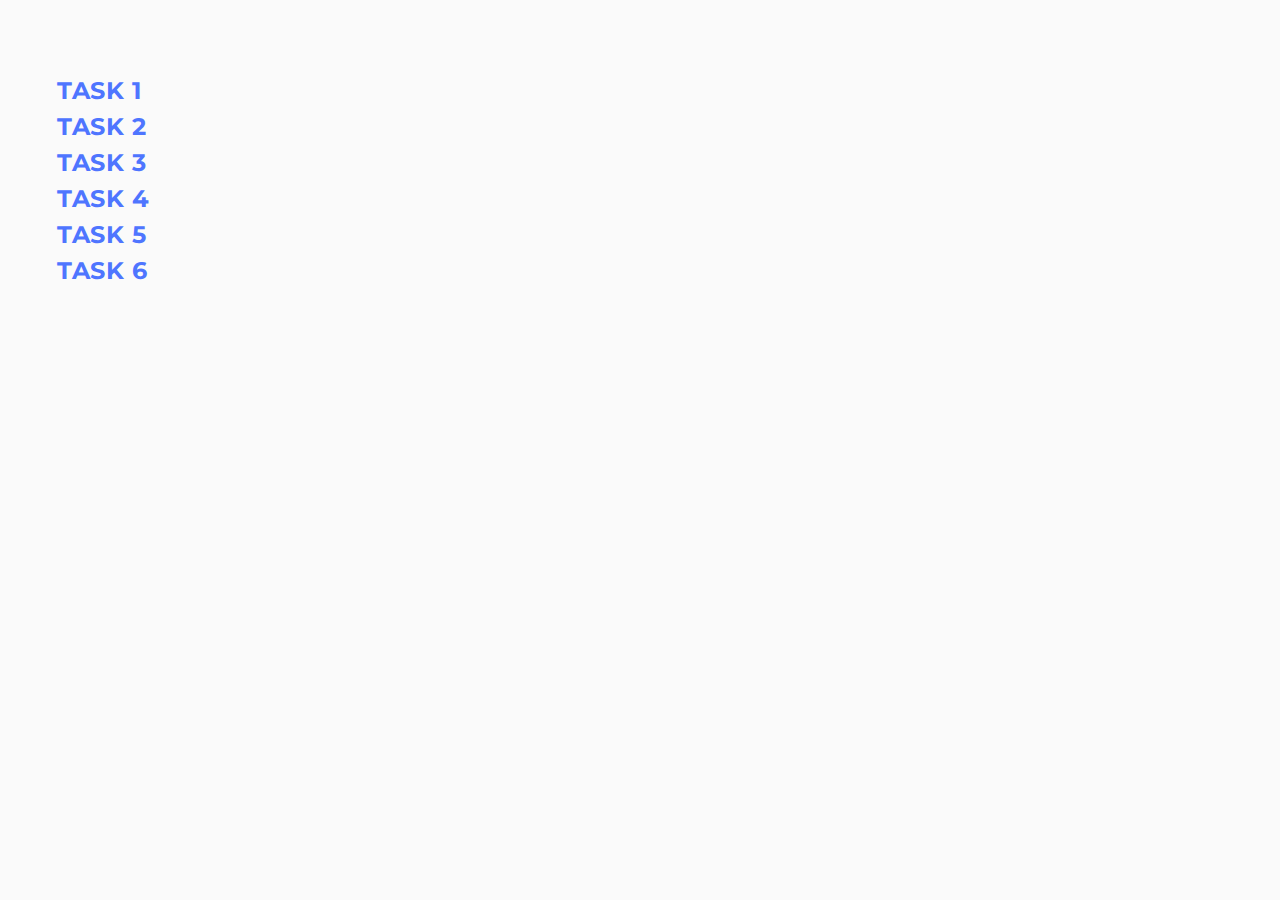
<file: index.html>
<!DOCTYPE html>
<html lang="en">
  <head>
    <meta charset="UTF-8" />
    <meta http-equiv="X-UA-Compatible" content="IE=edge" />
    <meta name="viewport" content="width=device-width, initial-scale=1.0" />

    <link rel="preconnect" href="https://fonts.googleapis.com" />
    <link rel="preconnect" href="https://fonts.gstatic.com" crossorigin />
    <link
      href="https://fonts.googleapis.com/css2?family=Montserrat:ital,wght@0,100..900;1,100..900&display=swap"
      rel="stylesheet"
    />
    <title>Homework 7</title>
    <link rel="stylesheet" href="./css/common.css" />
  </head>
  <body>
    <ul class="task-list">
      <li ><a class="task-item" href="./task-1.html">TASK 1</a></li>
      <li ><a class="task-item" href="./task-2.html">TASK 2</a></li>
      <li ><a class="task-item" href="./task-3.html">TASK 3</a></li>
      <li ><a class="task-item" href="./task-4.html">TASK 4</a></li>
      <li ><a class="task-item" href="./task-5.html">TASK 5</a></li>
      <li ><a class="task-item" href="./task-6.html">TASK 6</a></li>
    </ul>
  </body>
</html>
</file>
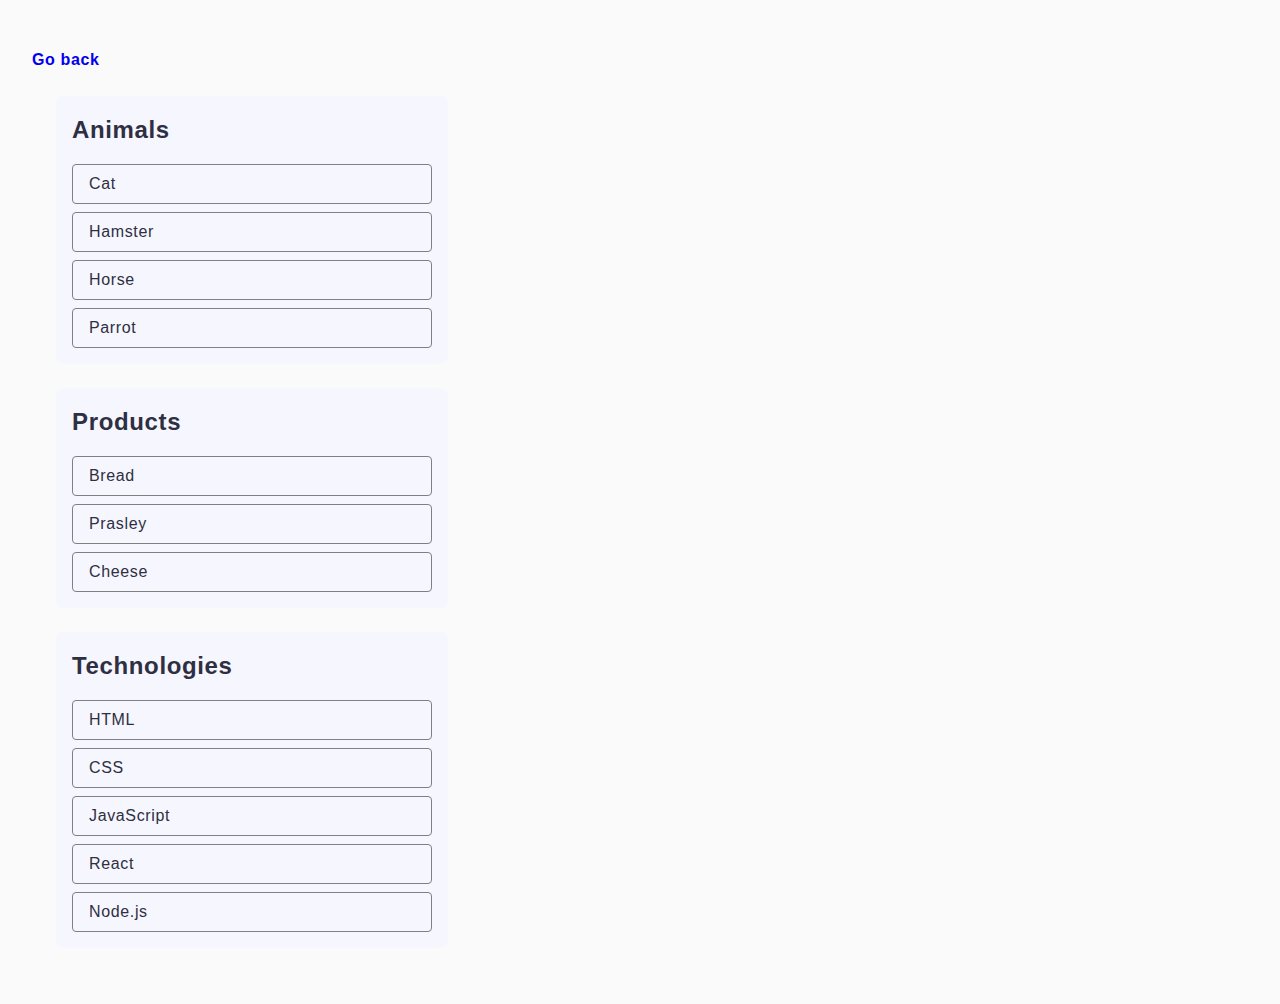
<file: task-1.html>
<!DOCTYPE html>
<html lang="en">
  <head>
    <meta charset="UTF-8" />
    <meta http-equiv="X-UA-Compatible" content="IE=edge" />
    <meta name="viewport" content="width=device-width, initial-scale=1.0" />
    <title>Task 1</title>
    <link rel="stylesheet" href="./css/common.css" />
  </head>
  <body>
    <p class="go-home"><a href="./index.html">Go back</a></p>

    <ul id="categories" class="list">
      <li class="item main-item">
        <h2 class="list-title">Animals</h2>

        <ul class="list">
          <li class="list-item">Cat</li>
          <li class="list-item">Hamster</li>
          <li class="list-item">Horse</li>
          <li class="list-item">Parrot</li>
        </ul>
      </li>
      <li class="item main-item">
        <h2 class="list-title">Products</h2>

        <ul class="list">
          <li class="list-item">Bread</li>
          <li class="list-item">Prasley</li>
          <li class="list-item">Cheese</li>
        </ul>
      </li>
      <li class="item main-item">
        <h2 class="list-title">Technologies</h2>

        <ul class="list">
          <li class="list-item">HTML</li>
          <li class="list-item">CSS</li>
          <li class="list-item">JavaScript</li>
          <li class="list-item">React</li>
          <li class="list-item">Node.js</li>
        </ul>
      </li>
    </ul>

    <script src="./js/task-1.js" type="module"></script>
  </body>
</html>
</file>
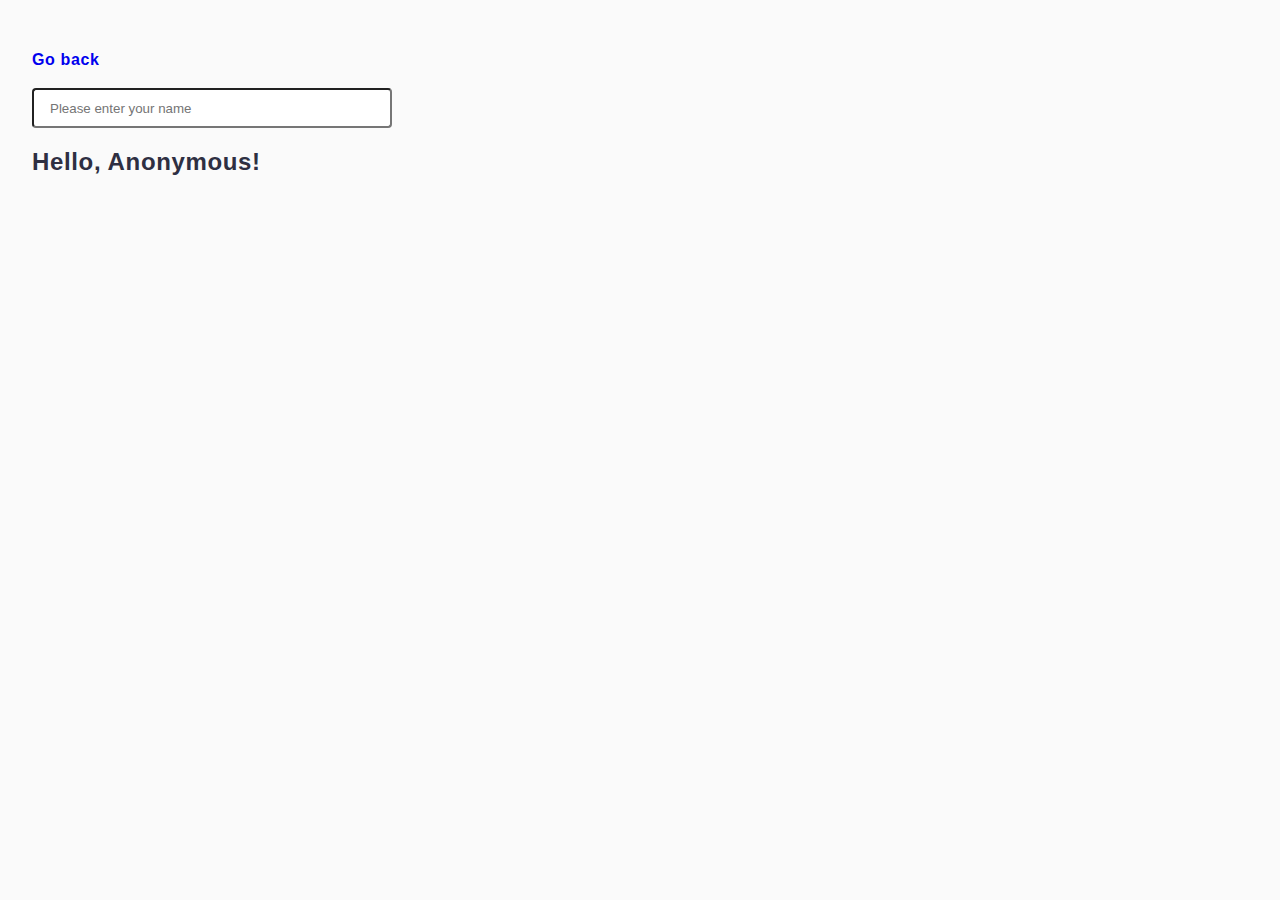
<file: task-3.html>
<!DOCTYPE html>
<html lang="en">
  <head>
    <meta charset="UTF-8" />
    <meta http-equiv="X-UA-Compatible" content="IE=edge" />
    <meta name="viewport" content="width=device-width, initial-scale=1.0" />
    <title>Task 3</title>
    <link rel="stylesheet" href="./css/common.css" />
  </head>
  <body>
    <p class="go-home"><a href="./index.html">Go back</a></p>

    <input class="input-3" type="text" id="name-input" placeholder="Please enter your name" />
    <h1 class="title-3">Hello, <span id="name-output">Anonymous</span>!</h1>

    <script src="./js/task-3.js" type="module"></script>
  </body>
</html>
</file>
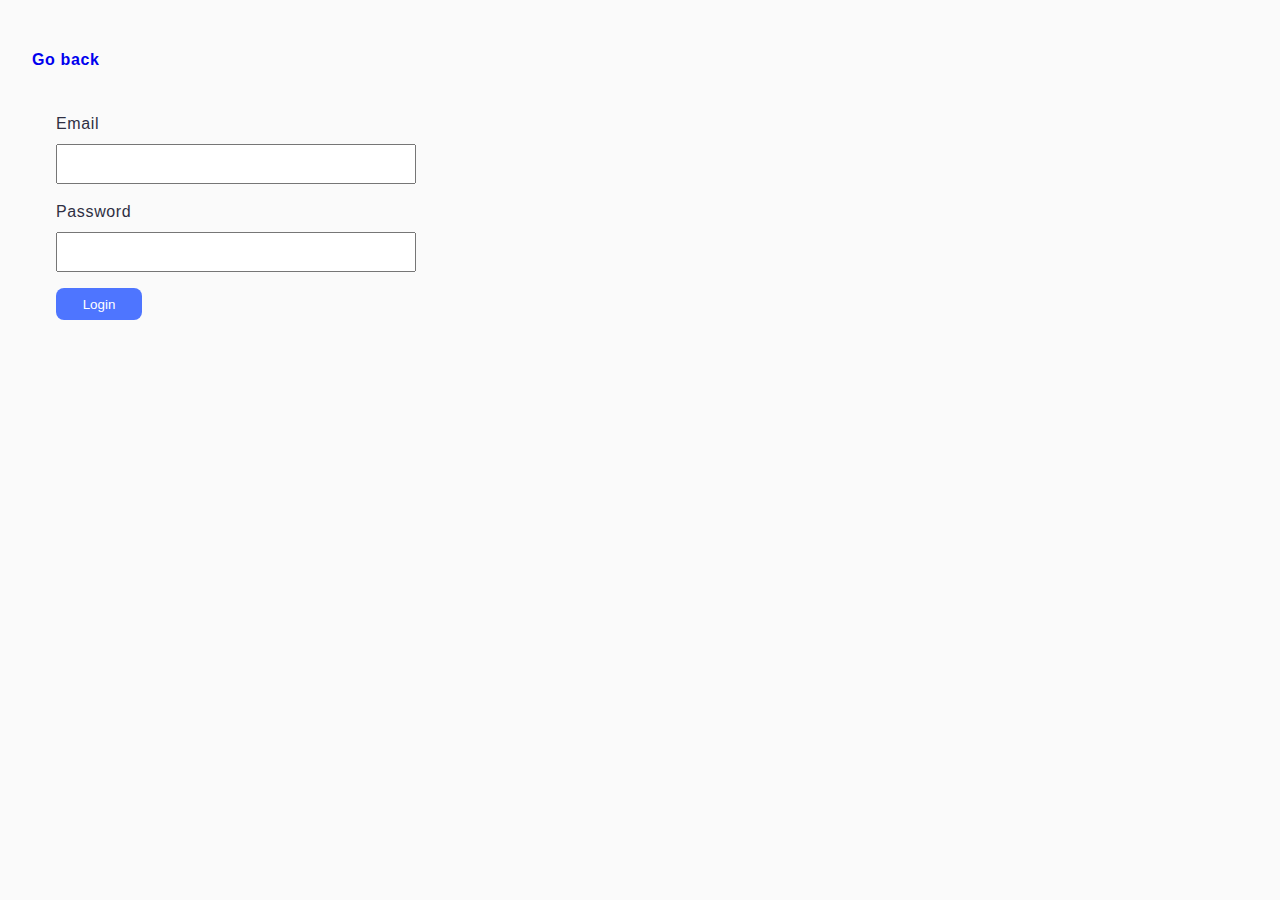
<file: task-4.html>
<!DOCTYPE html>
<html lang="en">
  <head>
    <meta charset="UTF-8" />
    <meta http-equiv="X-UA-Compatible" content="IE=edge" />
    <meta name="viewport" content="width=device-width, initial-scale=1.0" />
    <title>Task 4</title>
    <link rel="stylesheet" href="./css/common.css" />
  </head>
  <body>
    <p class="go-home"><a href="./index.html">Go back</a></p>

    <form class="login-form">
      <label class="label-input">
        Email
        <input class="input-4" type="email" name="email" />
      </label>
      <label class="label-input">
        Password
        <input class="input-4" type="password" name="password" />
      </label>
      <button class="btn button-4" type="submit">Login</button>
    </form>

    <script src="./js/task-4.js" type="module"></script>
  </body>
</html>
</file>
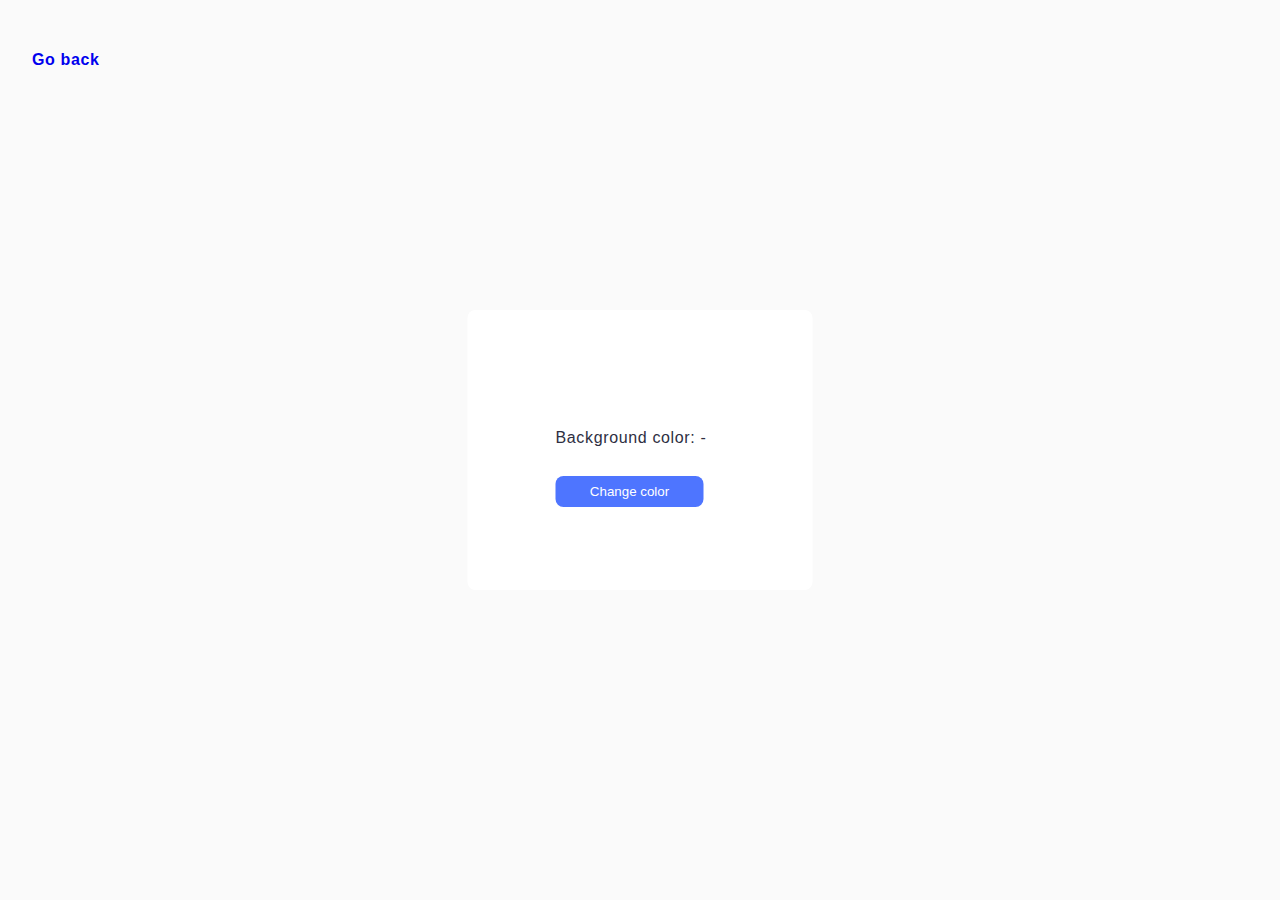
<file: task-5.html>
<!DOCTYPE html>
<html lang="en">
  <head>
    <meta charset="UTF-8" />
    <meta http-equiv="X-UA-Compatible" content="IE=edge" />
    <meta name="viewport" content="width=device-width, initial-scale=1.0" />
    <title>Task 5</title>
    <link rel="stylesheet" href="./css/common.css" />
  </head>
  <body>
    <p class="go-home"><a href="./index.html">Go back</a></p>

    <div class="widget">
      <p>Background color: <span class="color">-</span></p>
      <button type="button" class="btn change-color">Change color</button>
    </div>

    <script src="./js/task-5.js" type="module"></script>
  </body>
</html>
</file>
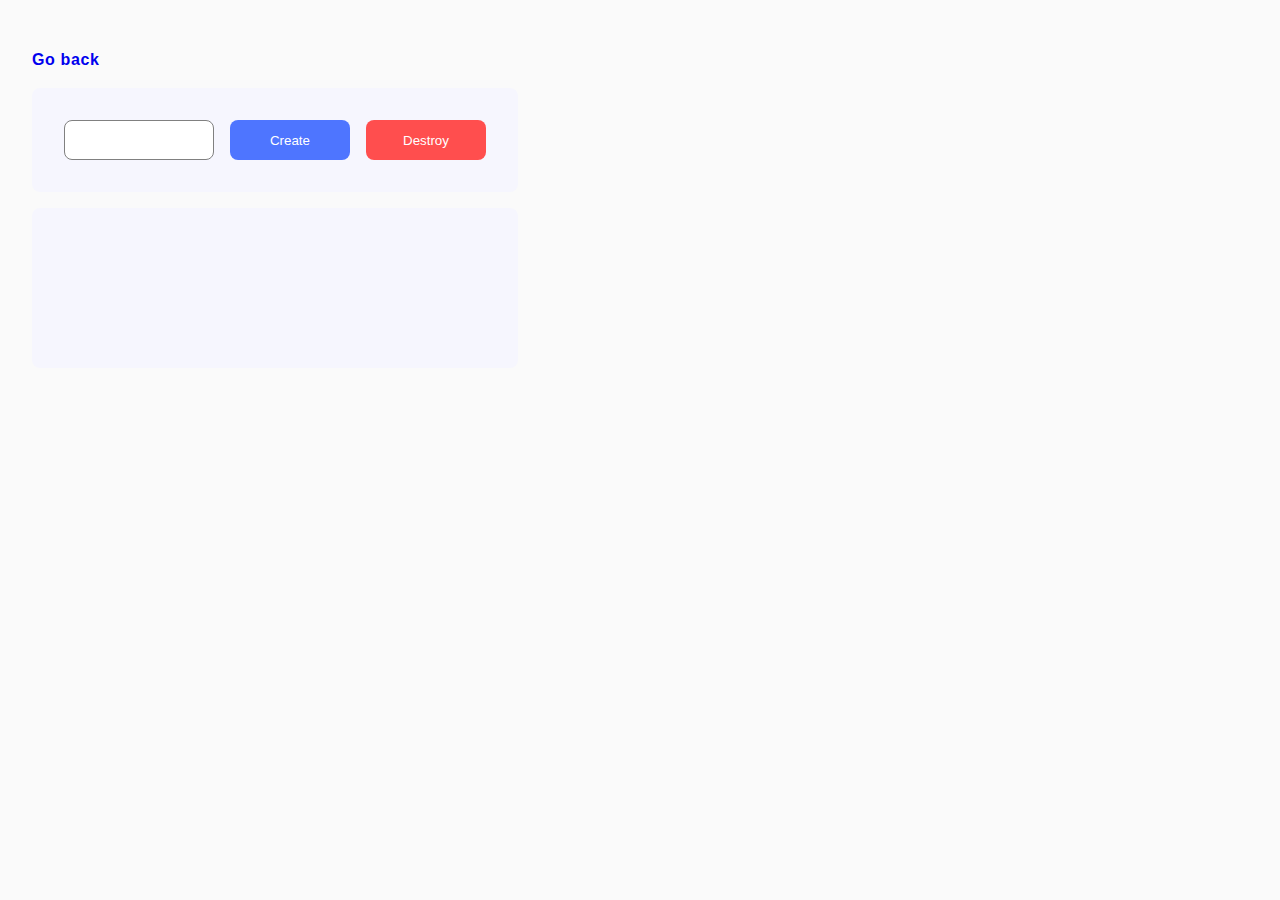
<file: task-6.html>
<!DOCTYPE html>
<html lang="en">
  <head>
    <meta charset="UTF-8" />
    <meta http-equiv="X-UA-Compatible" content="IE=edge" />
    <meta name="viewport" content="width=device-width, initial-scale=1.0" />
    <title>Task 6</title>
    <link rel="stylesheet" href="./css/common.css" />
  </head>
  <body>
    <p class="go-home"><a href="./index.html">Go back</a></p>

    <div class="div-controls" id="controls">
      <input class="input-6" type="number" min="1" max="100" step="1" />
      <button class="btn btn-6" type="button" data-create>Create</button>
      <button class="btn btn-6 red" type="button" data-destroy>Destroy</button>
    </div>

    <div class="boxes-6" id="boxes"></div>

    <script src="./js/task-6.js" type="module"></script>
  </body>
</html>
</file>
<file: css/common.css>
* {
  box-sizing: border-box;
}

body {
  margin: 16px;
  font-family: "Montserrat", sans-serif;
  font-weight: 500;
  font-size: 16px;
  line-height: 1.5;
  letter-spacing: 0.04em;
  
  color: #2e2f42;
  background-color: #fafafa;
  padding: 16px;
}

ul {
  list-style-type: none;
}

a {
  text-decoration: none;
  cursor: pointer;
}

.task-list {
  padding: 25px;
  
}
.task-item:hover,
.task-item:focus {
  color: #ff7070;
}
.task-item {
  font-size: 24px;
  color: #4e75ff;
  font-weight: 700;
}
.go-home {
  font-size: 18spx;
  color: #4e75ff;
  font-weight: 700;
}

.btn {
  display: flex;
  align-items: center;
  justify-content: center;
  flex-direction: row;
  gap: 10px;
  border: transparent;
  border-radius: 8px;

  color: #fff;
}
/* task-1 */
.list {
  padding: 0;
  margin: 0;
  list-style-type: none;
  border-radius: 8px;
}
.main-item {
  border-radius: 8px;
  padding: 16px;
  width: 392px;
  height: auto;
  background-color: #f6f6fe;
  margin: 24px;
}
.list-title {
  font-weight: 600;
  font-size: 24px;
  margin: 0;
  margin-bottom: 16px;
}

.list-item {
  display: flex;
  align-items: center;
  padding: 8px;
  padding-left: 16px;
  border-width: 1px;
  border-style: solid;
  width: 360px;
  height: 40px;
  border-radius: 4px;
  border-color: #808080;
  
  font-weight: 400;
}
.list-item:not(:last-child) {
  margin-bottom: 8px;
}
/* task-2 */

.gallery {
  display: flex;
  flex-wrap: wrap;
  list-style-type: none;
  padding: 0;
  gap: 48px 24px;
  justify-content: center;
}

.gallery-image {
  width: 300px;
  height:auto
}

/* task-3 */

.input-3 {
  width: 360px;
  height: 40px;
  padding: 8px;
  padding-left: 16px;
  border-radius: 4px;

  font-weight: 400;
}
.title-3 {
  font-weight: 600;
  font-size: 24px;
}

/* task-4 */
.login-form {
  display: flex;
  align-items: flex-start;
  justify-content: flex-start;
  flex-direction: column;
  gap: 16px;
  border-radius: 8px;
  padding: 24px;
  width: 408px;
  height: 256px;
}
.label-input {
  width: 360px;
  height: 72px;
  display: flex;
  align-items: flex-start;
  justify-content: flex-start;
  flex-direction: column;
  gap: 8px;

  font-weight: 400;
}
.input-4 {
  width: 360px;
  height: 40px;
}
.button-4 {
  padding: 8px 16px;
  width: 86px;
  height: 40px;
  background: #4e75ff;
}

.btn:hover,
.btn:focus {
  background: #6c8cff;
}

/* task-5 */
.widget {
  display: flex;
  align-items: flex-start;
  justify-content: flex-start;
  flex-direction: column;
  gap: 10px;

  border-radius: 8px;
  padding: 100px 88px;
  width: 345px;
  height: 280px;

  background: #fff;

  position: absolute;
  top: 50%;
  left: 50%;
  transform: translate(-50%, -50%);
}

.change-color {
  padding: 8px 16px;
  width: 148px;
  height: 40px;
  border: transparent;
  background: #4e75ff;
}

/* task-6 */

.div-controls {
  display: flex;
  align-items: flex-start;
  justify-content: flex-start;
  flex-direction: row;
  gap: 16px;
  border-radius: 8px;
  padding: 32px;
  width: 486px;
  height: 104px;
  background: #f6f6fe;
  margin-bottom: 16px;
}

.input-6 {
  display: flex;
  align-items: center;
  justify-content: center;
  flex-direction: column;
  gap: 10px;

  border: 1px solid #808080;
  border-radius: 8px;
  padding: 8px 72px;
  width: 150px;
  height: 40px;
  padding-right: 30px;
  font-weight: 400;
}

input::-webkit-outer-spin-button,
input::-webkit-inner-spin-button {
  -webkit-appearance: none;
  margin: 0;
}

.btn-6 {
  background: #4e75ff;
  padding: 8px 16px;
  width: 120px;
  height: 40px;
}
.red {
  background: #ff4e4e;
}
.red:hover,
.red:focus {
  background: #ff7070;
}

.boxes-6 {
  display: flex;
  align-items: flex-start;
  justify-content: flex-start;
  flex-direction: row;
  gap: 10px;

  border-radius: 8px;
  padding: 32px;
  width: 486px;
  height: 160px;

  background: #f6f6fe;
}
</file>
